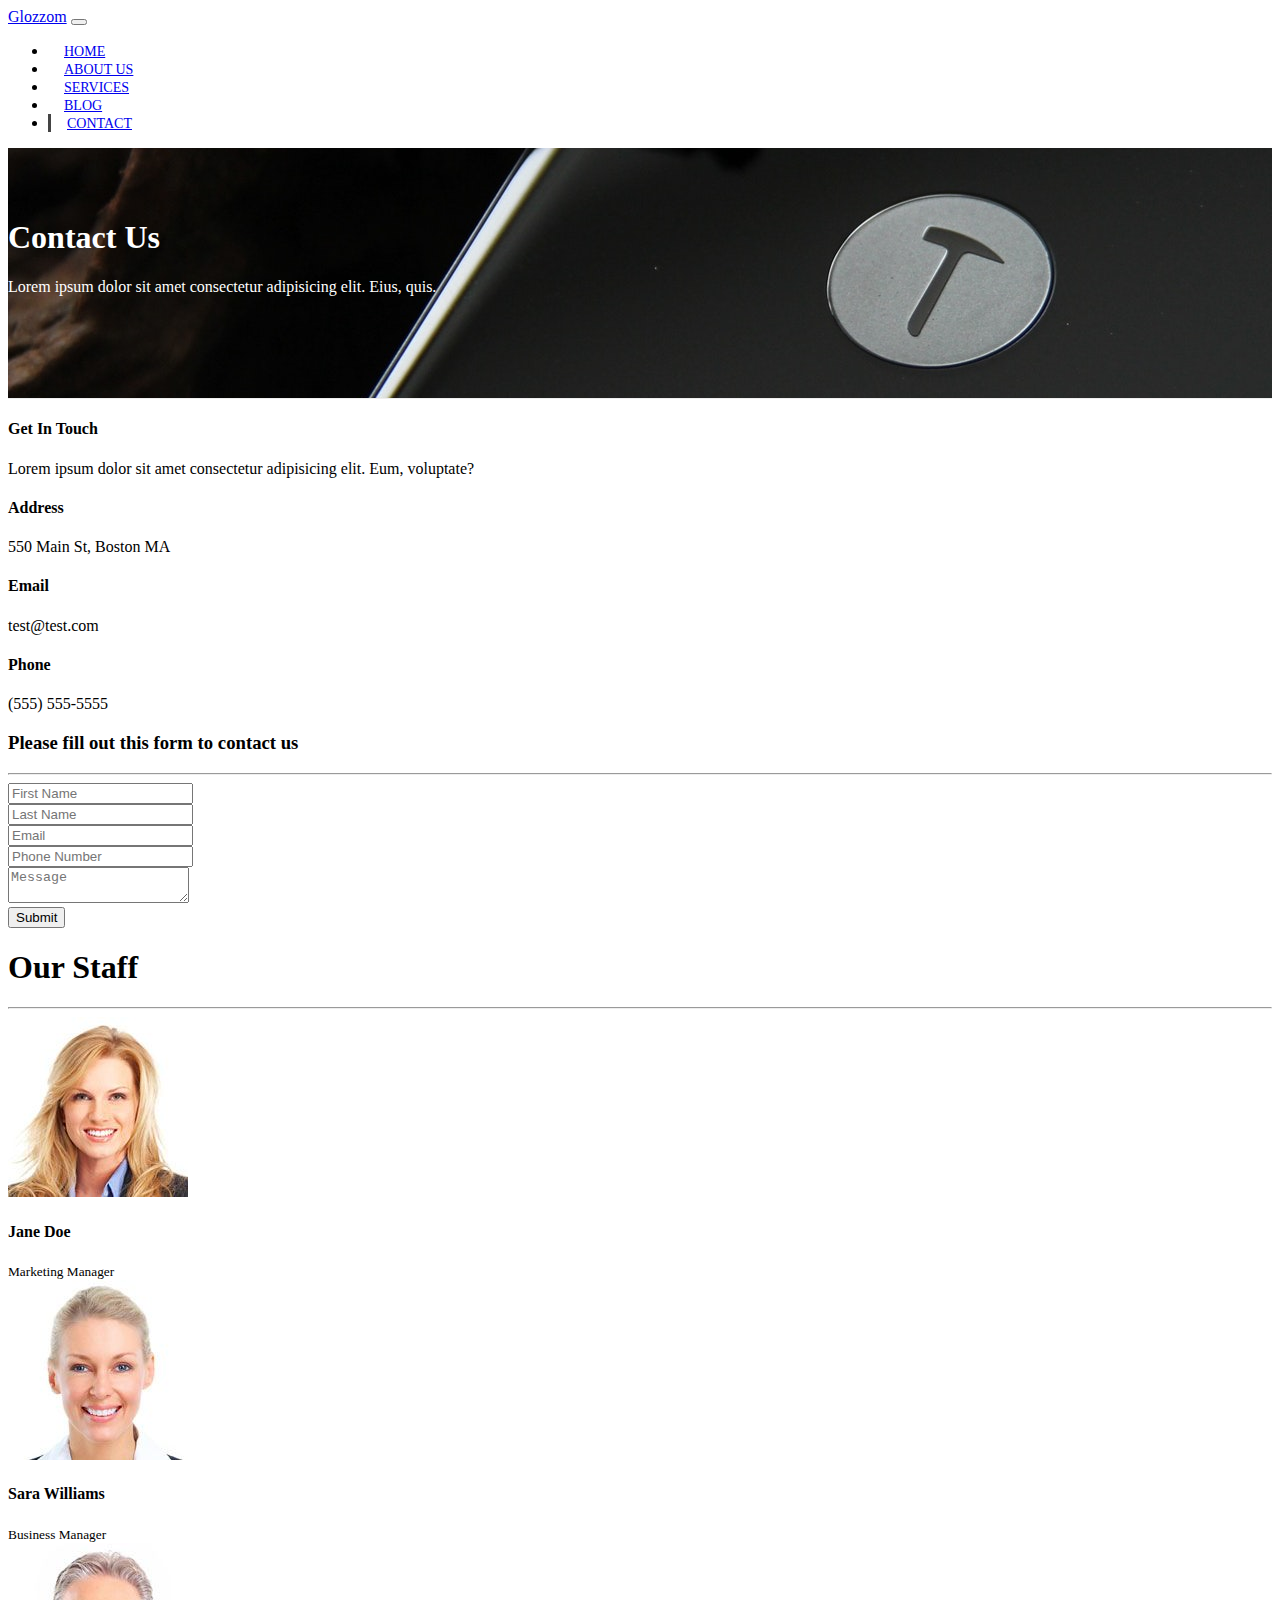
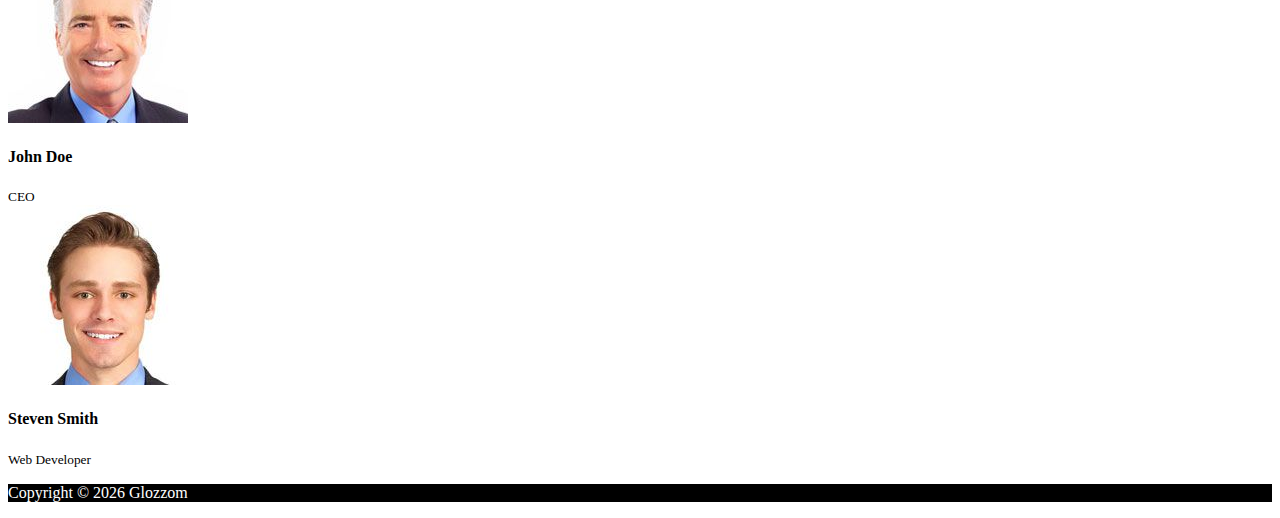
<file: contact.html>
<!DOCTYPE html>
<html lang="en">

<head>
    <meta charset="UTF-8">
    <meta name="viewport" content="width=device-width, initial-scale=1.0">
    <meta http-equiv="X-UA-Compatible" content="ie=edge">
    <link rel="stylesheet" href="https://use.fontawesome.com/releases/v5.0.13/css/all.css"
        integrity="sha384-DNOHZ68U8hZfKXOrtjWvjxusGo9WQnrNx2sqG0tfsghAvtVlRW3tvkXWZh58N9jp" crossorigin="anonymous">
    <link rel="stylesheet" href="https://stackpath.bootstrapcdn.com/bootstrap/4.1.1/css/bootstrap.min.css"
        integrity="sha384-WskhaSGFgHYWDcbwN70/dfYBj47jz9qbsMId/iRN3ewGhXQFZCSftd1LZCfmhktB" crossorigin="anonymous">

    <link rel="stylesheet" href="css/style.css">
    <title>Bootstrap Theme</title>
</head>

<body>
    <nav class="navbar navbar-expand-sm navbar-dark bg-dark">
        <div class="container">
            <a href="index.html" class="navbar-brand">Glozzom</a>
            <button class="navbar-toggler" data-toggle="collapse" data-target="#navbarCollapse">
                <span class="navbar-toggler-icon"></span>
            </button>
            <div class="collapse navbar-collapse" id="navbarCollapse">
                <ul class="navbar-nav ml-auto">
                    <li class="nav-item">
                        <a href="index.html" class="nav-link">Home</a>
                    </li>
                    <li class="nav-item ">
                        <a href="about.html" class="nav-link">About Us</a>
                    </li>
                    <li class="nav-item ">
                        <a href="services.html" class="nav-link">Services</a>
                    </li>
                    <li class="nav-item ">
                        <a href="blog.html" class="nav-link">Blog</a>
                    </li>
                    <li class="nav-item active">
                        <a href="contact.html" class="nav-link">Contact</a>
                    </li>
                </ul>
            </div>
        </div>
    </nav>

    <!-- Page Header -->
    <header id="page-header">
        <div class="container">
            <div class="row">
                <div class="col-md-6 m-auto text-center">
                    <h1>Contact Us</h1>
                    <p>Lorem ipsum dolor sit amet consectetur adipisicing elit. Eius, quis.</p>
                </div>
            </div>
        </div>
    </header>

    <!-- Contact Section -->
    <section id="contact" class="py-3">
        <div class="container">
            <div class="row">
                <div class="col-md-4">
                    <div class="card p-4">
                        <div class="card-body">
                            <h4>Get In Touch</h4>
                            <p>Lorem ipsum dolor sit amet consectetur adipisicing elit. Eum, voluptate?</p>
                            <h4>Address</h4>
                            <p>550 Main St, Boston MA</p>
                            <h4>Email</h4>
                            <p>test@test.com</p>
                            <h4>Phone</h4>
                            <p>(555) 555-5555</p>
                        </div>
                    </div>
                </div>
                <div class="col-md-8">
                    <div class="card p-4">
                        <div class="card-body">
                            <h3 class="text-center">Please fill out this form to contact us</h3>
                            <hr>
                            <div class="row">
                                <div class="col-md-6">
                                    <div class="form-group">
                                        <input type="text" class="form-control" placeholder="First Name">
                                    </div>
                                </div>
                                <div class="col-md-6">
                                    <div class="form-group">
                                        <input type="text" class="form-control" placeholder="Last Name">
                                    </div>
                                </div>
                                <div class="col-md-6">
                                    <div class="form-group">
                                        <input type="email" class="form-control" placeholder="Email">
                                    </div>
                                </div>
                                <div class="col-md-6">
                                    <div class="form-group">
                                        <input type="text" class="form-control" placeholder="Phone Number">
                                    </div>
                                </div>
                            </div>
                            <div class="row">
                                <div class="col-md-12">
                                    <div class="form-group">
                                        <textarea class="form-control" placeholder="Message"></textarea>
                                    </div>
                                </div>
                                <div class="col-md-12">
                                    <div class="form-group">
                                        <input type="submit" value="Submit" class="btn btn-outline-danger btn-block">
                                    </div>
                                </div>
                            </div>
                        </div>
                    </div>
                </div>
            </div>
        </div>
    </section>

    <!-- Staff -->
    <section id="staff" class="py-5 text-center bg-dark text-white">
        <div class="container">
            <h1>Our Staff</h1>
            <hr>
            <div class="row">
                <div class="col-md-3"><img src="img/person1.jpg" alt="" class="img-fluid rounded-circle mb-2">
                    <h4>Jane Doe</h4>
                    <small>Marketing Manager</small>
                </div>
                <div class="col-md-3"><img src="img/person2.jpg" alt="" class="img-fluid rounded-circle mb-2">
                    <h4>Sara Williams</h4>
                    <small>Business Manager</small>
                </div>
                <div class="col-md-3"><img src="img/person3.jpg" alt="" class="img-fluid rounded-circle mb-2">
                    <h4>John Doe</h4>
                    <small>CEO</small>
                </div>
                <div class="col-md-3"><img src="img/person4.jpg" alt="" class="img-fluid rounded-circle mb-2">
                    <h4>Steven Smith</h4>
                    <small>Web Developer</small>
                </div>
            </div>
        </div>
    </section>

    <!-- Footer -->
    <footer id="main-footer" class="text-center p-4">
        <div class="container">
            <div class="row">
                <div class="col">
                    <p>Copyright &copy; <span id="year"></span> Glozzom</p>
                </div>
            </div>
        </div>
    </footer>

    <script src="http://code.jquery.com/jquery-3.3.1.min.js"
        integrity="sha256-FgpCb/KJQlLNfOu91ta32o/NMZxltwRo8QtmkMRdAu8=" crossorigin="anonymous"></script>
    <script src="https://cdnjs.cloudflare.com/ajax/libs/popper.js/1.14.3/umd/popper.min.js"
        integrity="sha384-ZMP7rVo3mIykV+2+9J3UJ46jBk0WLaUAdn689aCwoqbBJiSnjAK/l8WvCWPIPm49"
        crossorigin="anonymous"></script>
    <script src="https://stackpath.bootstrapcdn.com/bootstrap/4.1.1/js/bootstrap.min.js"
        integrity="sha384-smHYKdLADwkXOn1EmN1qk/HfnUcbVRZyYmZ4qpPea6sjB/pTJ0euyQp0Mk8ck+5T"
        crossorigin="anonymous"></script>

    <script>
        //Get the current year for the copyright
        $('#year').text(new Date().getFullYear());       
    </script>
</body>

</html>
</file>
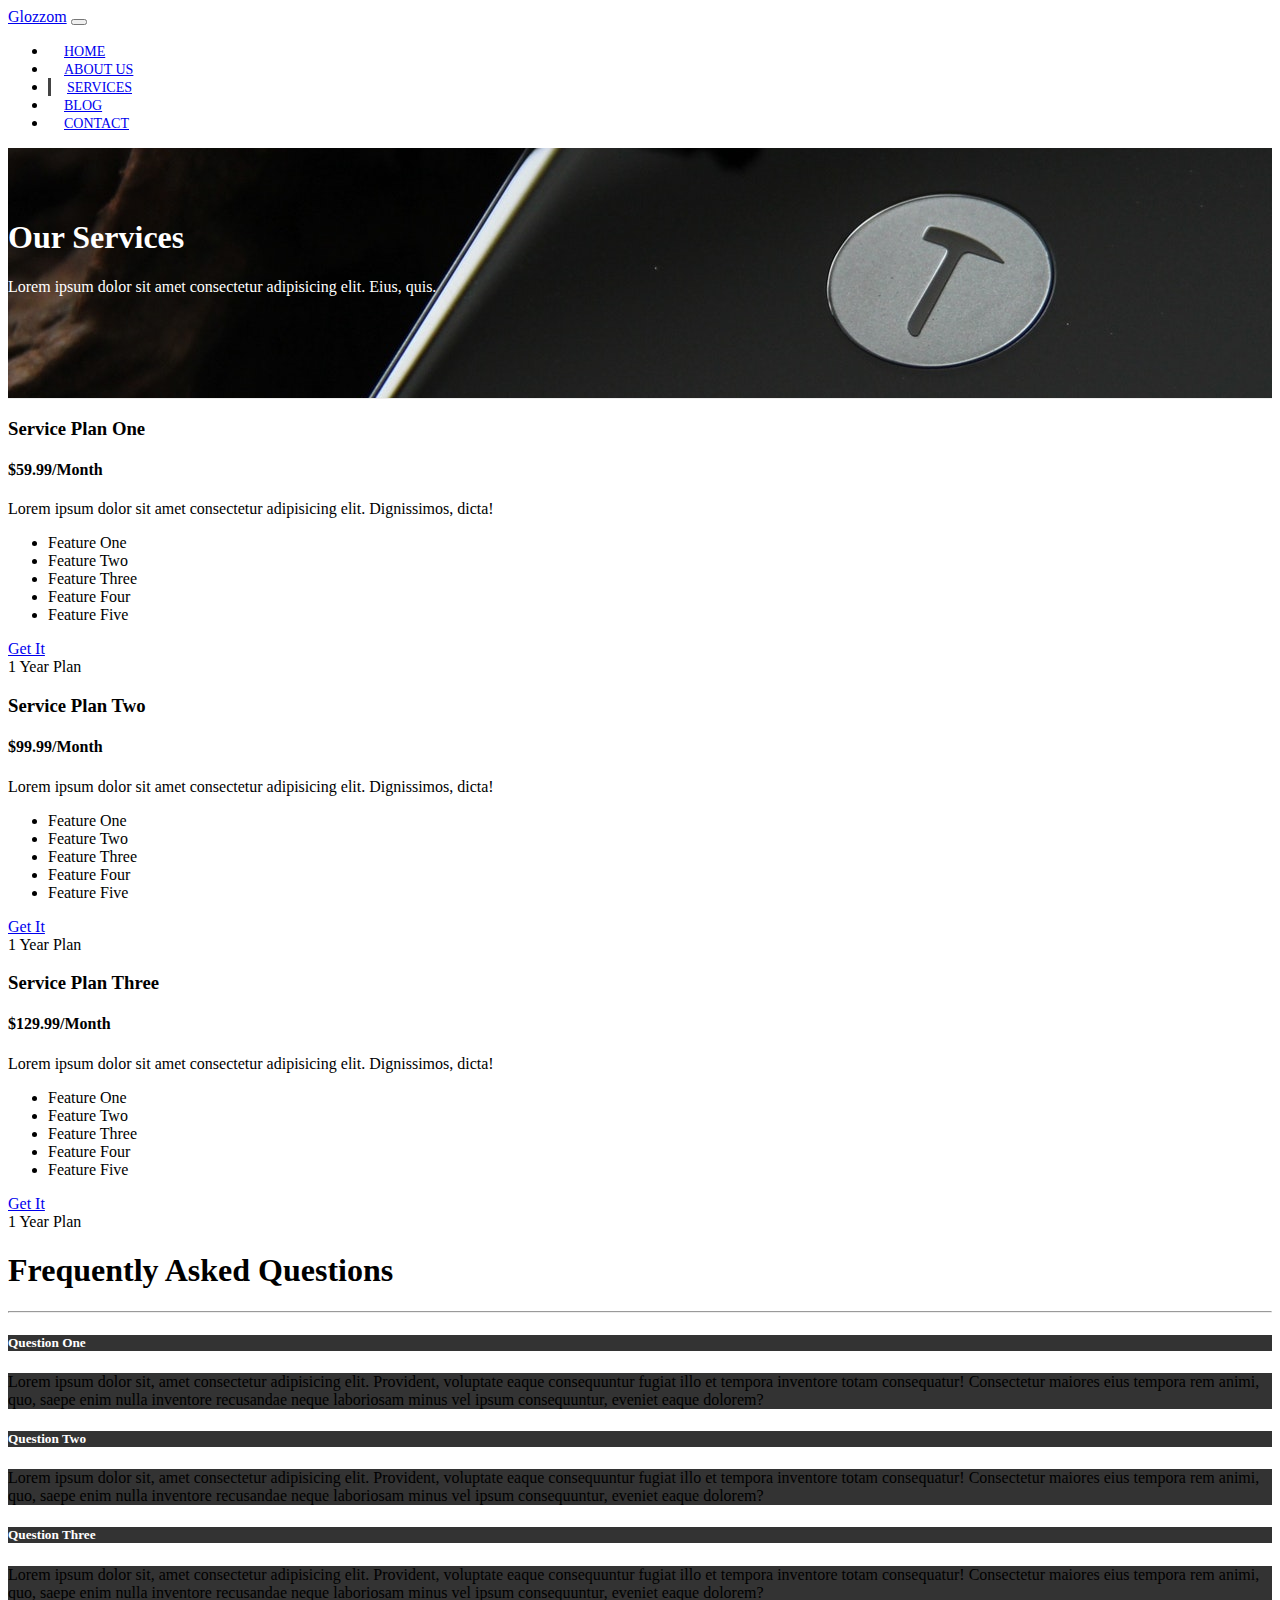
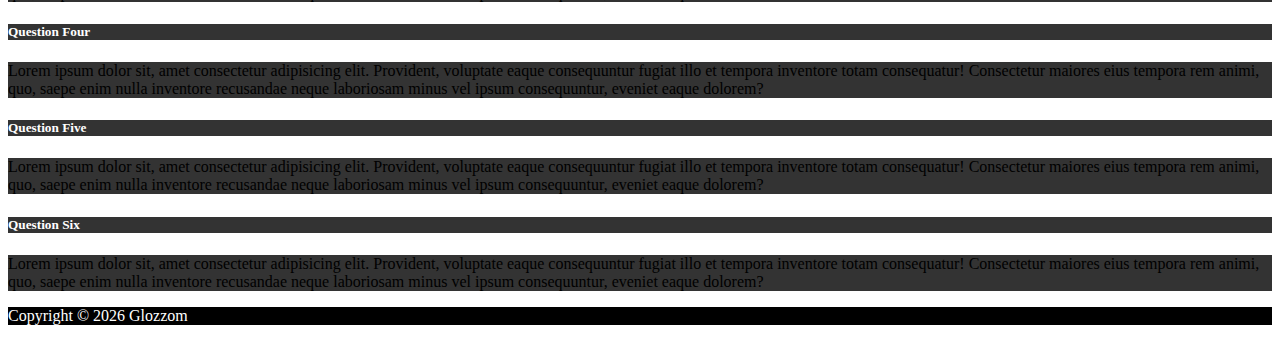
<file: services.html>
<!DOCTYPE html>
<html lang="en">

<head>
    <meta charset="UTF-8">
    <meta name="viewport" content="width=device-width, initial-scale=1.0">
    <meta http-equiv="X-UA-Compatible" content="ie=edge">
    <link rel="stylesheet" href="https://use.fontawesome.com/releases/v5.0.13/css/all.css"
        integrity="sha384-DNOHZ68U8hZfKXOrtjWvjxusGo9WQnrNx2sqG0tfsghAvtVlRW3tvkXWZh58N9jp" crossorigin="anonymous">
    <link rel="stylesheet" href="https://stackpath.bootstrapcdn.com/bootstrap/4.1.1/css/bootstrap.min.css"
        integrity="sha384-WskhaSGFgHYWDcbwN70/dfYBj47jz9qbsMId/iRN3ewGhXQFZCSftd1LZCfmhktB" crossorigin="anonymous">

    <link rel="stylesheet" href="css/style.css">
    <title>Bootstrap Theme</title>
</head>

<body>
    <nav class="navbar navbar-expand-sm navbar-dark bg-dark">
        <div class="container">
            <a href="index.html" class="navbar-brand">Glozzom</a>
            <button class="navbar-toggler" data-toggle="collapse" data-target="#navbarCollapse">
                <span class="navbar-toggler-icon"></span>
            </button>
            <div class="collapse navbar-collapse" id="navbarCollapse">
                <ul class="navbar-nav ml-auto">
                    <li class="nav-item">
                        <a href="index.html" class="nav-link">Home</a>
                    </li>
                    <li class="nav-item ">
                        <a href="about.html" class="nav-link">About Us</a>
                    </li>
                    <li class="nav-item active">
                        <a href="services.html" class="nav-link">Services</a>
                    </li>
                    <li class="nav-item ">
                        <a href="blog.html" class="nav-link">Blog</a>
                    </li>
                    <li class="nav-item ">
                        <a href="contact.html" class="nav-link">Contact</a>
                    </li>
                </ul>
            </div>
        </div>
    </nav>

    <!-- Page Header -->
    <header id="page-header">
        <div class="container">
            <div class="row">
                <div class="col-md-6 m-auto text-center">
                    <h1>Our Services</h1>
                    <p>Lorem ipsum dolor sit amet consectetur adipisicing elit. Eius, quis.</p>
                </div>
            </div>
        </div>
    </header>

    <!-- Services Section -->
    <section id="services" class="py-5">
        <div class="container">
            <div class="row">
                <div class="col-md-4">
                    <div class="card text-center">
                        <div class="card-header bg-dark text-white">
                            <h3>Service Plan One</h3>
                        </div>
                        <div class="card-body">
                            <h4 class="card-title">
                                $59.99/Month
                            </h4>
                            <p class="card-text">Lorem ipsum dolor sit amet consectetur adipisicing elit. Dignissimos,
                                dicta!</p>
                            <ul class="list-group">
                                <li class="list-group-item">
                                    <i class="fas fa-check"></i> Feature One
                                </li>
                                <li class="list-group-item">
                                    <i class="fas fa-check"></i> Feature Two
                                </li>
                                <li class="list-group-item">
                                    <i class="fas fa-check"></i> Feature Three
                                </li>
                                <li class="list-group-item">
                                    <i class="fas fa-check"></i> Feature Four
                                </li>
                                <li class="list-group-item">
                                    <i class="fas fa-check"></i> Feature Five
                                </li>
                            </ul>
                            <a href="#" class="btn btn-danger btn-block mt-2">Get It</a>
                        </div>
                        <div class="card-footer text-muted">
                            1 Year Plan
                        </div>
                    </div>
                </div>
                <div class="col-md-4">
                    <div class="card text-center">
                        <div class="card-header bg-dark text-white">
                            <h3>Service Plan Two</h3>
                        </div>
                        <div class="card-body">
                            <h4 class="card-title">
                                $99.99/Month
                            </h4>
                            <p class="card-text">Lorem ipsum dolor sit amet consectetur adipisicing elit. Dignissimos,
                                dicta!</p>
                            <ul class="list-group">
                                <li class="list-group-item">
                                    <i class="fas fa-check"></i> Feature One
                                </li>
                                <li class="list-group-item">
                                    <i class="fas fa-check"></i> Feature Two
                                </li>
                                <li class="list-group-item">
                                    <i class="fas fa-check"></i> Feature Three
                                </li>
                                <li class="list-group-item">
                                    <i class="fas fa-check"></i> Feature Four
                                </li>
                                <li class="list-group-item">
                                    <i class="fas fa-check"></i> Feature Five
                                </li>
                            </ul>
                            <a href="#" class="btn btn-danger btn-block mt-2">Get It</a>
                        </div>
                        <div class="card-footer text-muted">
                            1 Year Plan
                        </div>
                    </div>
                </div>
                <div class="col-md-4">
                    <div class="card text-center">
                        <div class="card-header bg-dark text-white">
                            <h3>Service Plan Three</h3>
                        </div>
                        <div class="card-body">
                            <h4 class="card-title">
                                $129.99/Month
                            </h4>
                            <p class="card-text">Lorem ipsum dolor sit amet consectetur adipisicing elit. Dignissimos,
                                dicta!</p>
                            <ul class="list-group">
                                <li class="list-group-item">
                                    <i class="fas fa-check"></i> Feature One
                                </li>
                                <li class="list-group-item">
                                    <i class="fas fa-check"></i> Feature Two
                                </li>
                                <li class="list-group-item">
                                    <i class="fas fa-check"></i> Feature Three
                                </li>
                                <li class="list-group-item">
                                    <i class="fas fa-check"></i> Feature Four
                                </li>
                                <li class="list-group-item">
                                    <i class="fas fa-check"></i> Feature Five
                                </li>
                            </ul>
                            <a href="#" class="btn btn-danger btn-block mt-2">Get It</a>
                        </div>
                        <div class="card-footer text-muted">
                            1 Year Plan
                        </div>
                    </div>
                </div>
            </div>
        </div>
    </section>

    <!-- FAQ -->
    <section id="faq" class="p-5 bg-dark text-white">
        <div class="container">
            <h1 class="text-center">Frequently Asked Questions</h1>
            <hr>
            <div class="row">
                <div class="col-md-6">
                    <div id="accordion">
                        <div class="card">
                            <div class="card-header">
                                <h5 class="mb-0">
                                    <a href="#collapseOne" data-toggle="collapse" data-parent="accordion">Question
                                        One</a>
                                </h5>
                            </div>

                            <div id="collapseOne" class="collapse">
                                <div class="card-body">Lorem ipsum dolor sit, amet consectetur adipisicing elit.
                                    Provident, voluptate eaque consequuntur fugiat illo et tempora inventore totam
                                    consequatur! Consectetur maiores eius tempora rem animi, quo, saepe enim nulla
                                    inventore recusandae neque laboriosam minus vel ipsum consequuntur, eveniet eaque
                                    dolorem?</div>
                            </div>
                        </div>

                        <div class="card">
                            <div class="card-header">
                                <h5 class="mb-0">
                                    <a href="#collapseTwo" data-toggle="collapse" data-parent="accordion">Question
                                        Two</a>
                                </h5>
                            </div>

                            <div id="collapseTwo" class="collapse">
                                <div class="card-body">Lorem ipsum dolor sit, amet consectetur adipisicing elit.
                                    Provident, voluptate eaque consequuntur fugiat illo et tempora inventore totam
                                    consequatur! Consectetur maiores eius tempora rem animi, quo, saepe enim nulla
                                    inventore recusandae neque laboriosam minus vel ipsum consequuntur, eveniet eaque
                                    dolorem?</div>
                            </div>
                        </div>

                        <div class="card">
                            <div class="card-header">
                                <h5 class="mb-0">
                                    <a href="#collapseThree" data-toggle="collapse" data-parent="accordion">Question
                                        Three</a>
                                </h5>
                            </div>

                            <div id="collapseThree" class="collapse">
                                <div class="card-body">Lorem ipsum dolor sit, amet consectetur adipisicing elit.
                                    Provident, voluptate eaque consequuntur fugiat illo et tempora inventore totam
                                    consequatur! Consectetur maiores eius tempora rem animi, quo, saepe enim nulla
                                    inventore recusandae neque laboriosam minus vel ipsum consequuntur, eveniet eaque
                                    dolorem?</div>
                            </div>
                        </div>
                    </div>
                </div>
                <div class="col-md-6">
                    <div id="accordion">
                        <div class="card">
                            <div class="card-header">
                                <h5 class="mb-0">
                                    <a href="#collapseFour" data-toggle="collapse" data-parent="accordion">Question
                                        Four</a>
                                </h5>
                            </div>

                            <div id="collapseFour" class="collapse">
                                <div class="card-body">Lorem ipsum dolor sit, amet consectetur adipisicing elit.
                                    Provident, voluptate eaque consequuntur fugiat illo et tempora inventore totam
                                    consequatur! Consectetur maiores eius tempora rem animi, quo, saepe enim nulla
                                    inventore recusandae neque laboriosam minus vel ipsum consequuntur, eveniet eaque
                                    dolorem?</div>
                            </div>
                        </div>

                        <div class="card">
                            <div class="card-header">
                                <h5 class="mb-0">
                                    <a href="#collapseFive" data-toggle="collapse" data-parent="accordion">Question
                                        Five</a>
                                </h5>
                            </div>

                            <div id="collapseFive" class="collapse">
                                <div class="card-body">Lorem ipsum dolor sit, amet consectetur adipisicing elit.
                                    Provident, voluptate eaque consequuntur fugiat illo et tempora inventore totam
                                    consequatur! Consectetur maiores eius tempora rem animi, quo, saepe enim nulla
                                    inventore recusandae neque laboriosam minus vel ipsum consequuntur, eveniet eaque
                                    dolorem?</div>
                            </div>
                        </div>

                        <div class="card">
                            <div class="card-header">
                                <h5 class="mb-0">
                                    <a href="#collapseSix" data-toggle="collapse" data-parent="accordion">Question
                                        Six</a>
                                </h5>
                            </div>

                            <div id="collapseSix" class="collapse">
                                <div class="card-body">Lorem ipsum dolor sit, amet consectetur adipisicing elit.
                                    Provident, voluptate eaque consequuntur fugiat illo et tempora inventore totam
                                    consequatur! Consectetur maiores eius tempora rem animi, quo, saepe enim nulla
                                    inventore recusandae neque laboriosam minus vel ipsum consequuntur, eveniet eaque
                                    dolorem?</div>
                            </div>
                        </div>
                    </div>
                </div>
            </div>
        </div>
    </section>

    <!-- Footer -->
    <footer id="main-footer" class="text-center p-4">
        <div class="container">
            <div class="row">
                <div class="col">
                    <p>Copyright &copy; <span id="year"></span> Glozzom</p>
                </div>
            </div>
        </div>
    </footer>

    <script src="http://code.jquery.com/jquery-3.3.1.min.js"
        integrity="sha256-FgpCb/KJQlLNfOu91ta32o/NMZxltwRo8QtmkMRdAu8=" crossorigin="anonymous"></script>
    <script src="https://cdnjs.cloudflare.com/ajax/libs/popper.js/1.14.3/umd/popper.min.js"
        integrity="sha384-ZMP7rVo3mIykV+2+9J3UJ46jBk0WLaUAdn689aCwoqbBJiSnjAK/l8WvCWPIPm49"
        crossorigin="anonymous"></script>
    <script src="https://stackpath.bootstrapcdn.com/bootstrap/4.1.1/js/bootstrap.min.js"
        integrity="sha384-smHYKdLADwkXOn1EmN1qk/HfnUcbVRZyYmZ4qpPea6sjB/pTJ0euyQp0Mk8ck+5T"
        crossorigin="anonymous"></script>

    <script>
        //Get the current year for the copyright
        $('#year').text(new Date().getFullYear());       
    </script>
</body>

</html>
</file>
<file: css/style.css>
body {
  overflow-x: hidden;
}

.navbar .nav-link {
  font-size: 14px;
  text-transform: uppercase;
  padding-left: 1rem !important;
  padding-right: 1rem !important;
}

.navbar .nav-item.active {
  border-left: #444 3px solid;
}

.carousel-item {
  height: 450px;
}

.carousel-image-1 {
  background: url(../img/image1.jpg);
  background-size: cover;
}

.carousel-image-2 {
  background: url(../img/image2.jpg);
  background-size: cover;
}

.carousel-image-3 {
  background: url(../img/image3.jpg);
  background-size: cover;
}

#home-heading {
  position: relative;
  min-height: 200px;
  background: url("../img/lights.jpg");
  background-attachment: fixed;
  background-repeat: no-repeat;
  text-align: center;
  color: white;
}

.dark-overlay {
  position: absolute;
  top: 0;
  left: 0;
  width: 100%;
  height: 100%;
  background: rgba(0, 0, 0, 0.7);
}

#video-play {
  position: relative;
  min-height: 200px;
  background: url("../img/media.jpg");
  background-attachment: fixed;
  background-repeat: no-repeat;
  background-position: 0 -300px;
  text-align: center;
  color: white;
}

#video-play a {
  color: #fff;
}

#page-header {
  height: 200px;
  background: url("../img/image1.jpg");
  background-position: 0 -360px;
  background-attachment: fixed;
  color: white;
  border-bottom: 1px #eee solid;
  padding-top: 50px;
}

.about-img {
  margin-top: -50px;
}

#faq .card {
  border: #444;
}

#faq a {
  color: #fff;
  text-decoration: none;
}

#faq .card-body,
#faq .card-header {
  background: #333;
}

#main-footer {
  background: #000;
  color: #fff;
}
</file>
